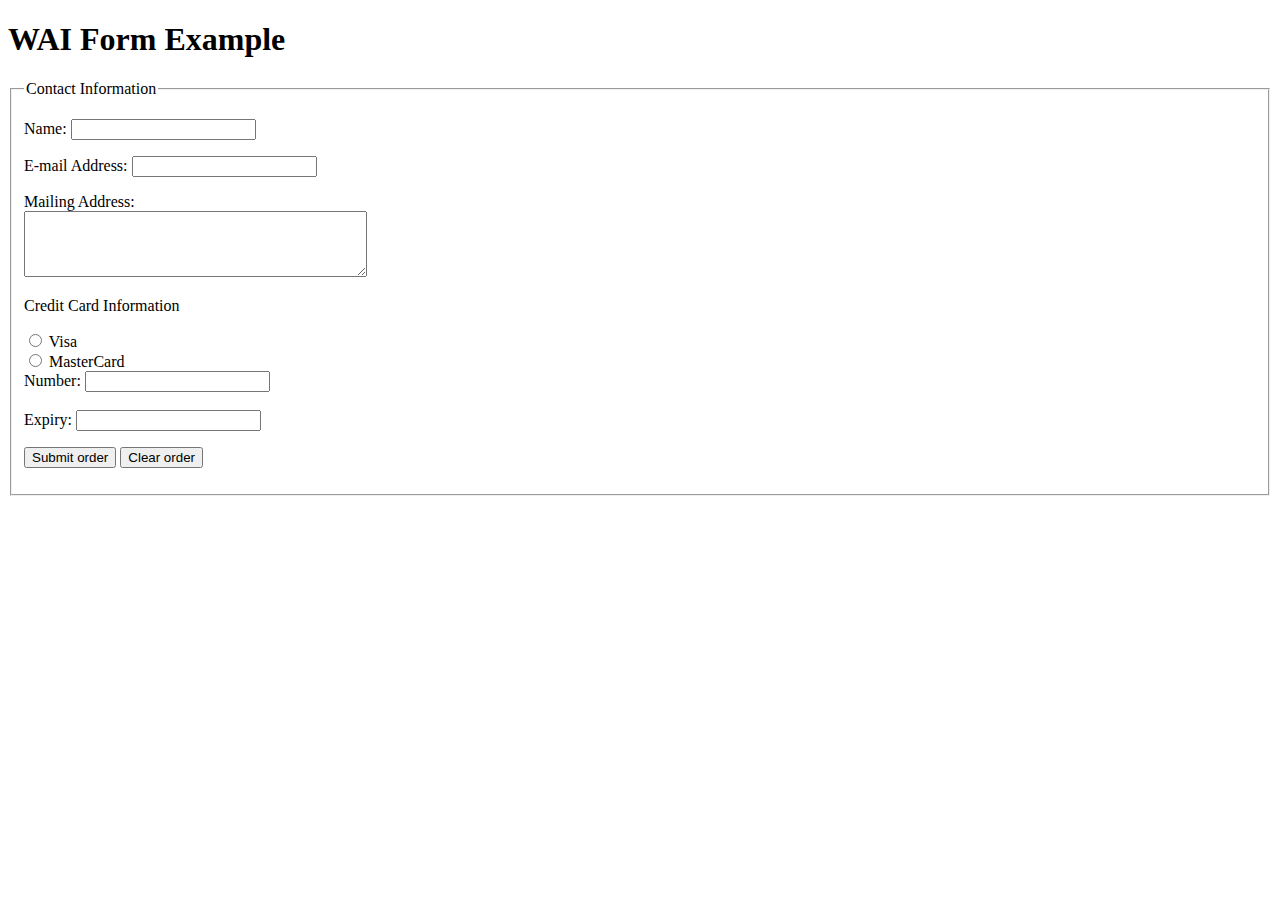
<file: 1.3/formtaskdone.html>
<!DOCTYPE html>
<html lang="en">
<head>
		<title>WAI Form Task</title>
		<meta charset="utf-8" />
		<meta name="keywords" content="Accessibility,Lab,Tasks" />
		<meta name="description" content="WAI Form Task" />
</head>
<body>
		<h1>WAI Form Example</h1>
		<form method="post" action="http://mercury.swin.edu.au/it000000/formtest.php">
			<fieldset>
				<legend>Contact Information</legend>
			<p><label for = "cname">  Name:</label>
						<input type="text" name="cname" id="cname" /></p>
			<p><label for = "cemail"> E-mail Address:</label>
						<input type="text" name="cemail" id="cemail" /></p>
			<p><label for ="caddr"> Mailing Address:</label><br />
				<textarea name="caddr" id="caddr" rows="4" cols="40"></textarea></p>

				<p>Credit Card Information</p>
				<p>
						<input type="radio" name="card" id="cvisa" value="visa" />
				<label for ="cvisa">Visa</label><br/>
						<input type="radio" name="card" id="cmc" value="mc" />
				<label for ="cmc">MasterCard</label><br/>

						<label>Number: <input type="text" name="number" id="cnumber"/></label><br><br>
						<label>Expiry: <input type="text" name="expiry" id="cexpiry"/></label>
				</p>
				<p>
						<input type="submit" value="Submit order" /> <input type="reset" value="Clear order" />
				</p>
				</fieldset>
		</form>
</body>
</html>
</file>
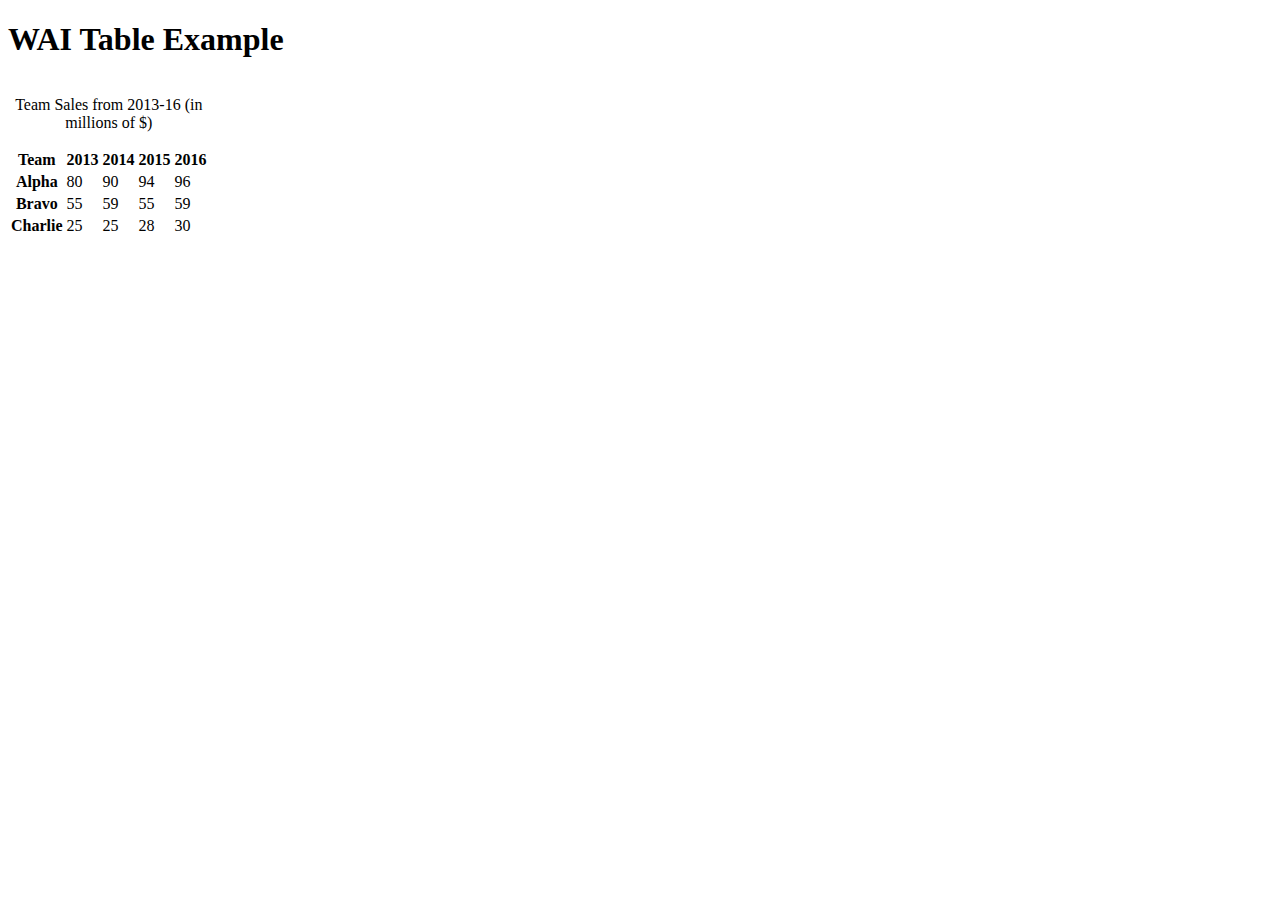
<file: 1.4/tabletaskdone.html>
<!DOCTYPE html>
<html lang="en">

<head>
  <title>WAI Table Task</title>
  <meta charset="utf-8" />
  <meta name="keywords" content="Accessibility,Lab,Tasks" />
  <meta name="description" content="WAI Table Task" />
</head>

<body>
  <h1>WAI Table Example</h1>
  <table>
    <caption>
      <p>Team Sales from 2013-16 (in millions of $)</p>
    </caption>
    <thead>
      <tr>
        <th scope="col" id="team">Team</th>
        <th scope="col" id="2013">2013</th>
        <th scope="col" id="2014">2014</th>
        <th scope="col" id="2015">2015</th>
        <th scope="col" id="2016">2016</th>
      </tr>
    </thead>

    <tbody>
      <tr>
        <th scope="row" id="alpha">Alpha</th>
        <td headers="2013">80</td>
        <td headers="2014">90</td>
        <td headers="2015">94</td>
        <td headers="2016">96</td>
      </tr>

      <tr>
        <th scope="row" id="bravo">Bravo</th>
        <td headers="2013">55</td>
        <td headers="2014">59</td>
        <td headers="2015">55</td>
        <td headers="2016">59</td>
      </tr>

      <tr>
        <th scope="row" id="charlie">Charlie</th>
        <td headers="2013">25</td>
        <td headers="2014">25</td>
        <td headers="2015">28</td>
        <td headers="2016">30</td>
      </tr>
    </tbody>
  </table>
</body>

</html>
</file>
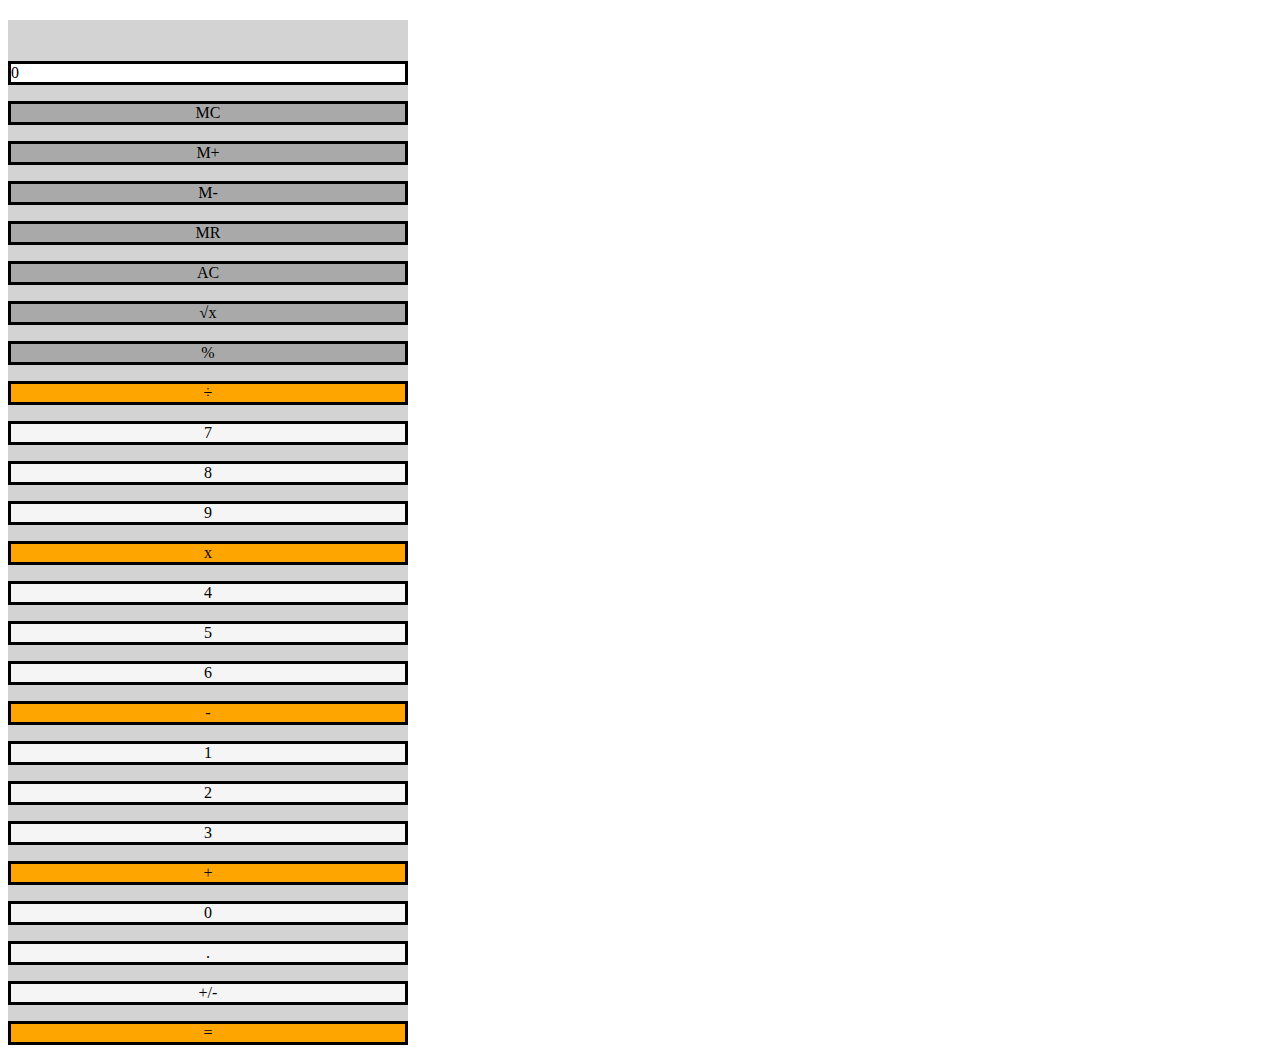
<file: 2.2/calculator.html>
<!DOCTYPE html>
<html lang="en">
  <head>
    <meta charset="UTF-8" />
    <meta http-equiv="X-UA-Compatible" content="IE=edge" />
    <meta name="viewport" content="width=device-width, initial-scale=1.0" />
    <title>Template that uses Bootstrap</title>
    <!-- Bootstrap CSS -->
    <link
      href="https://cdn.jsdelivr.net/npm/bootstrap@5.1.3/dist/css/bootstrap.min.css"
      rel="stylesheet"
      integrity="sha384-1BmE4kWBq78iYhFldvKuhfTAU6auU8tT94WrHftjDbrCEXSU1oBoqyl2QvZ6jIW3"
      crossorigin="anonymous"
    />
    <style>
      p {
        border-style: solid;
        text-align: center;
      }
      div.container {
        background-color: lightgray;
        max-width: 400px;
        margin-top: 20px;
        padding-top: 25px;
      }
      .result {
        background-color: white;
        text-align: left;
      }
      .num {
        background-color: whitesmoke;
      }
      .sign {
        background-color: darkgray;
      }
      .operations {
        background-color: orange;
      }

    </style>
  </head>
  <body>
    <div class="container">
      <!-- Your calculator code here -->
      <div class="row">
        <div class="col-sm-12"><p class="result">0</p></div>
      </div>
      <div class="row">
        <div class="col-sm-3"><p class="sign">MC</p></div>
        <div class="col-sm-3"><p class="sign">M+</p></div>
        <div class="col-sm-3"><p class="sign">M-</p></div>
        <div class="col-sm-3"><p class="sign">MR</p></div>
      </div>
      <div class="row">
        <div class="col-sm-3"><p class="sign">AC</p></div>
        <div class="col-sm-3"><p class="sign">√x</p></div>
        <div class="col-sm-3"><p class="sign">%</p></div>
        <div class="col-sm-3"><p class="operations">÷</p></div>
      </div>
      <div class="row">
        <div class="col-sm-3"><p class="num">7</p></div>
        <div class="col-sm-3"><p class="num">8</p></div>
        <div class="col-sm-3"><p class="num">9</p></div>
        <div class="col-sm-3"><p class="operations">x</p></div>
      </div>
      <div class="row">
        <div class="col-sm-3"><p class="num">4</p></div>
        <div class="col-sm-3"><p class="num">5</p></div>
        <div class="col-sm-3"><p class="num">6</p></div>
        <div class="col-sm-3"><p class="operations">-</p></div>
      </div>
      <div class="row">
        <div class="col-sm-3"><p class="num">1</p></div>
        <div class="col-sm-3"><p class="num">2</p></div>
        <div class="col-sm-3"><p class="num">3</p></div>
        <div class="col-sm-3"><p class="operations">+</p></div>
      </div>
      <div class="row">
        <div class="col-sm-3"><p class="num">0</p></div>
        <div class="col-sm-3"><p class="num">.</p></div>
        <div class="col-sm-3"><p class="num">+/-</p></div>
        <div class="col-sm-3"><p class="operations">=</p></div>
      </div>
    </div>

    <!-- Optional JavaScript -->
    <script
      src="https://cdn.jsdelivr.net/npm/bootstrap@5.1.3/dist/js/bootstrap.bundle.min.js"
      integrity="sha384-ka7Sk0Gln4gmtz2MlQnikT1wXgYsOg+OMhuP+IlRH9sENBO0LRn5q+8nbTov4+1p"
      crossorigin="anonymous"
    ></script>
  </body>
</html>
</file>
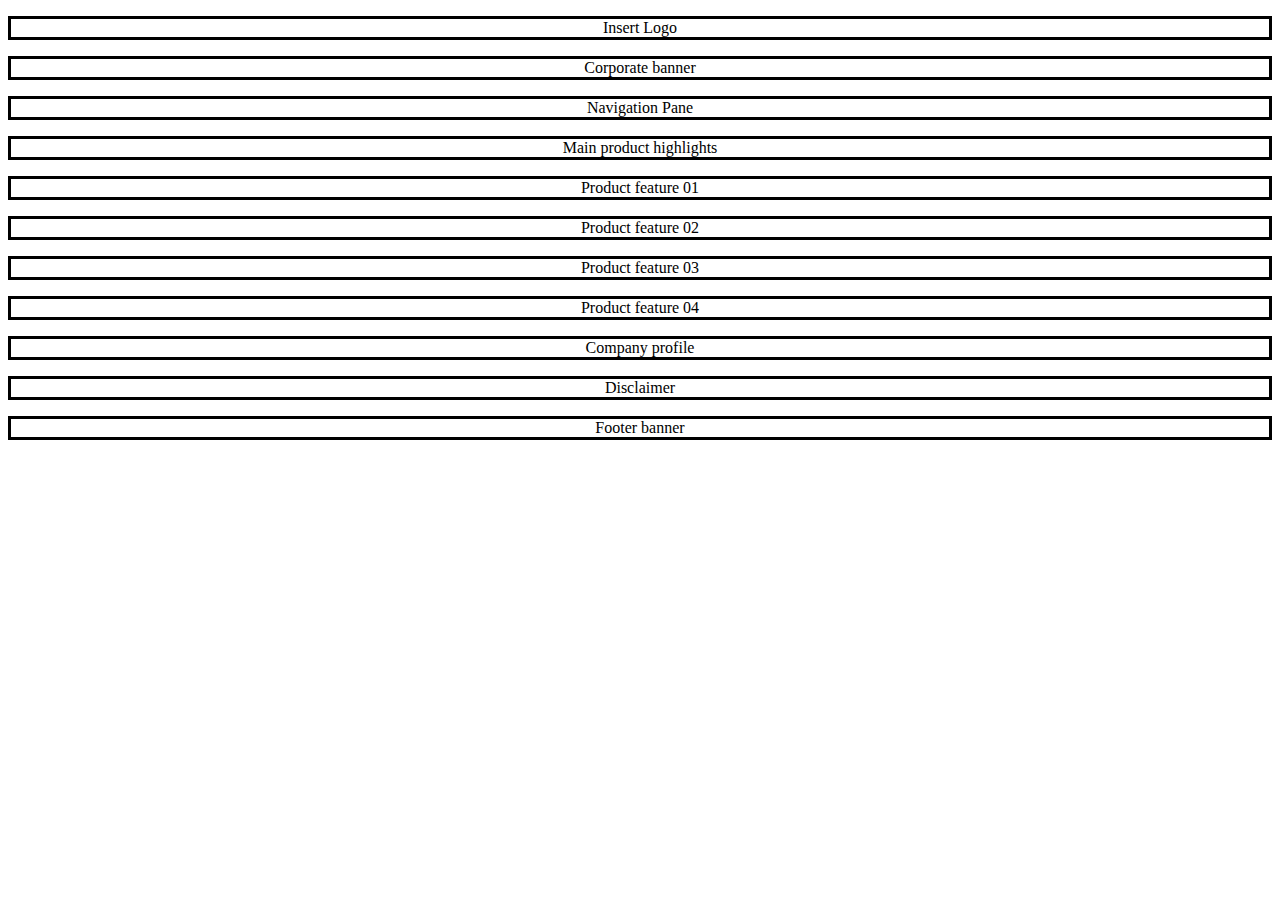
<file: 2.3/template01.html>
<!DOCTYPE html>
<html lang="en">
  <head>
    <meta charset="UTF-8" />
    <meta http-equiv="X-UA-Compatible" content="IE=edge" />
    <meta name="viewport" content="width=device-width, initial-scale=1.0" />
    <title>Document</title>
    <!-- Bootstrap CSS -->
    <link
      href="https://cdn.jsdelivr.net/npm/bootstrap@5.3.0-alpha3/dist/css/bootstrap.min.css"
      rel="stylesheet"
      integrity="sha384-KK94CHFLLe+nY2dmCWGMq91rCGa5gtU4mk92HdvYe+M/SXH301p5ILy+dN9+nJOZ"
      crossorigin="anonymous"
    />
    <style>
      body {
        margin-top: 10px;
      }
      p {
        text-align: center;
        border-style: solid;
      }
      #center {
        border-style: solid;
        height: 91.5%; 
      }
    </style>
  </head>
  <body>
    <div class="container">
      <div class="row">
        <div class="col-md-3"><p>Insert Logo</p></div>
        <div class="col-md-9"><p>Corporate banner</p></div>
      </div>
      <div class="row">
        <div class="col-md-12"><p>Navigation Pane</p></div>
      </div>
      <div class="row">
        <div class="col-md-6">
          <p class="center" id="center">Main product highlights</p>
        </div>
        <div class="col-md-6">
          <div class="col"><p>Product feature 01</p></div>
          <div class="col"><p>Product feature 02</p></div>
          <div class="col"><p>Product feature 03</p></div>
          <div class="col"><p>Product feature 04</p></div>
        </div>
      </div>
      <div class="row">
        <div class="col-md-12"><p>Company profile</p></div>
        <div class="col-md-12"><p>Disclaimer</p></div>
      </div>
      <div class="row">
        <div class="col-md-12"><p>Footer banner</p></div>
      </div>
    </div>
  </body>
</html>
</file>
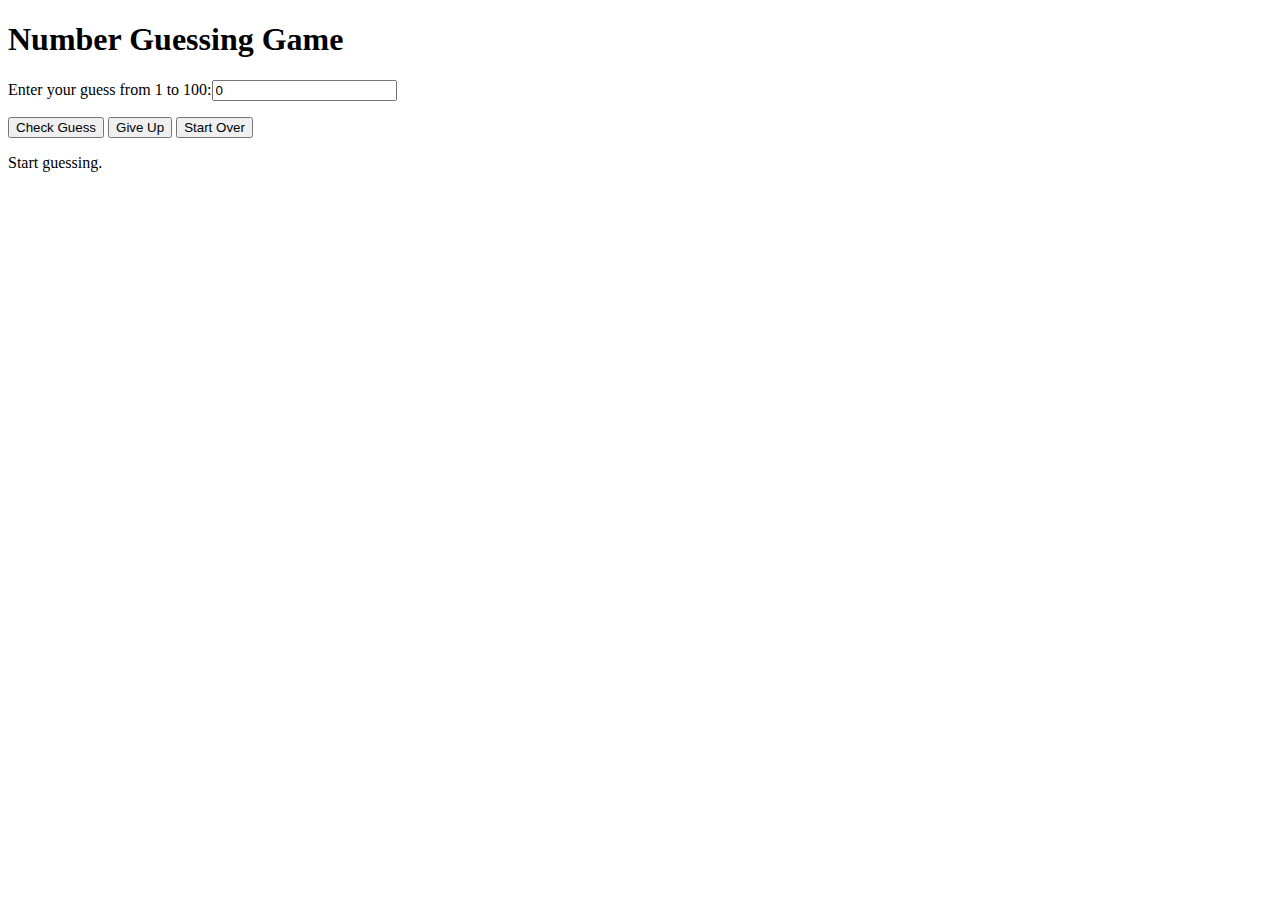
<file: 4.1/game.html>
<!DOCTYPE html> 
<html lang="en"> 
    <head> 
        <title>4.1P</title> 
        <meta charset="utf-8" />
        <meta name="viewport" content="width=device-width, initial-scale=1.0" /> 
    </head> 

    <body>
        <h1>Number Guessing Game</h1> 
        <div id="app">
            <p>Enter your guess from 1 to 100:<input type="number" v-model="guess" /></p>
            
            <p>
                <button v-on:click="checkGuess()">Check Guess</button>
                <button v-on:click="giveUp()">Give Up</button>
                <button v-on:click="startOver()">Start Over</button>
            </p>

            <p>{{msg}}</p>
        </div>
        <!-- Basic VueJS --> 
            <script src="js/vue.js"></script>
            <script src ="js/appgame.js"></script> 
    </body> 
</html>
</file>
